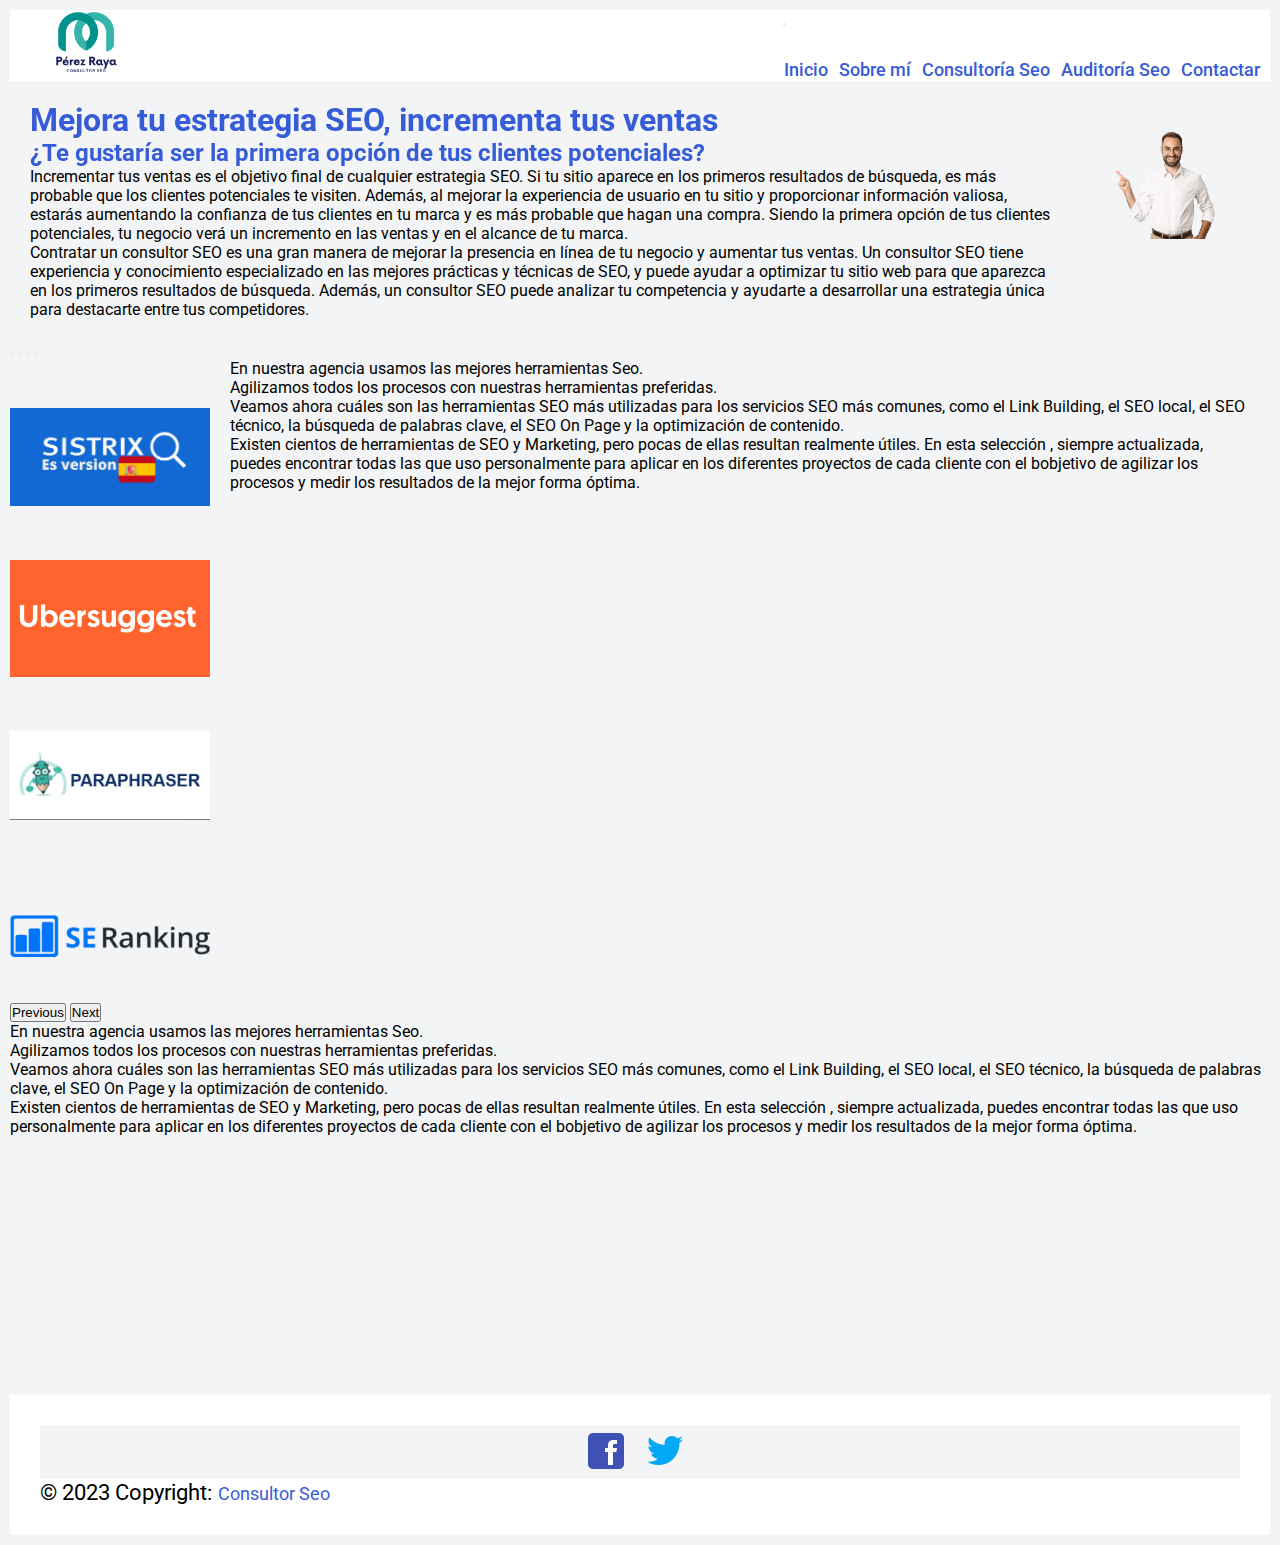
<file: index.html>
<!DOCTYPE html>
<html lang="en">
<head>
    <meta charset="UTF-8">
    <meta http-equiv="X-UA-Compatible" content="IE=edge">
    <meta name="viewport" content="width=device-width, initial-scale=1.0">
    <title>Consultor Marketing Online | Inicio</title>
    <meta name="description" content="Consultor SEO y especialista en Content Marketing. Te ayudo a aumentar las ventas de tu negocio gracias al posicionamiento web ">
    <meta name="keywords" content="consultor, seo, posicionamiento, estrategias, ventas">

    <link href="https://unpkg.com/aos@2.3.1/dist/aos.css" rel="stylesheet">
    <link href="https://cdn.jsdelivr.net/npm/bootstrap@5.3.0-alpha1/dist/css/bootstrap.min.css" rel="stylesheet" integrity="sha384-GLhlTQ8iRABdZLl6O3oVMWSktQOp6b7In1Zl3/Jr59b6EGGoI1aFkw7cmDA6j6gD" crossorigin="anonymous">
    <link rel="icon" type="image/x-icon" href="./imagenes/favicon.ico">
    <link rel="stylesheet" href="./estilos/estilos.css">
</head>
<body>
    <header>

        <nav class="navbar navbar-expand-lg ml-auto">
            <div class="container-fluid">
            <a class="navbar-brand" href="./index.html"><img class="logo" src="./imagenes/seo-perez-raya.png" alt="consultor seo"></a>
            </div>
            </nav>
            <nav class="navbar navbar-expand-lg  mr-auto">
                <div class="container-fluid">
            <button class="navbar-toggler" type="button" data-bs-toggle="collapse" data-bs-target="#navbarSupportedContent" aria-controls="navbarSupportedContent" aria-expanded="false" aria-label="Toggle navigation">
                <span class="navbar-toggler-icon"></span>
            </button>
            <div class="collapse navbar-collapse" id="navbarSupportedContent">
                <ul class="navbar-nav me-auto mb-2 mb-lg-0">
                <li class="nav-item">
                    <a class="nav-link active" aria-current="page" href="./index.html">Inicio</a>
                </li>
                <li class="nav-item">
                    <a class="nav-link" href="./paginas/sobre-mi.html">Sobre mí</a>
                </li>
                <li class="nav-item">
                    <a class="nav-link" href="./paginas/consultoria-seo.html">Consultoría Seo</a>
                </li>
                <li class="nav-item">
                    <a class="nav-link" href="./paginas/auditoria-seo.html">Auditoría Seo</a>
                </li>
                <li class="nav-item">
                    <a class="nav-link" href="./paginas/contactar.html">Contactar</a>
                </li>
                </div>
            </div>
            </nav>
        
    </header>
    <main>
        
            <section class="container-fluid">
            <div class="row imagen">
                <div class="col-lg-8 col-md-6 col-sm-12 contenido">
                    <h1 data-aos="fade-right">Mejora tu estrategia SEO, incrementa tus ventas</h1>
                    <h2 data-aos="fade-left">¿Te gustaría ser la primera opción de tus clientes potenciales?</h2>
                    <p>Incrementar tus ventas es el objetivo final de cualquier estrategia SEO. Si tu sitio aparece en los primeros resultados de búsqueda, es más probable que los clientes potenciales te visiten. Además, al mejorar la experiencia de usuario en tu sitio y proporcionar información valiosa, estarás aumentando la confianza de tus clientes en tu marca y es más probable que hagan una compra. Siendo la primera opción de tus clientes potenciales, tu negocio verá un incremento en las ventas y en el alcance de tu marca.</p>
                    <p>Contratar un consultor SEO es una gran manera de mejorar la presencia en línea de tu negocio y aumentar tus ventas. Un consultor SEO tiene experiencia y conocimiento especializado en las mejores prácticas y técnicas de SEO, y puede ayudar a optimizar tu sitio web para que aparezca en los primeros resultados de búsqueda. Además, un consultor SEO puede analizar tu competencia y ayudarte a desarrollar una estrategia única para destacarte entre tus competidores.</p>
                    
                    
                </div>
                <div class="col-lg-4 col-md-6 col-sm-12">
                <figure>
                    <img data-aos="flip-left" src="./imagenes/servicios-seo.png" alt="Servicios seo">
                </figure>
                </div>
                
                
            </div>
            </section>

            <section class="container-fluid">
                <div class="row imagen">
                    <div class="col-lg-4 col-md-6 d-none d-sm-block">
                        <div id="carouselExampleIndicators" class="carousel carousel-dark slide" data-bs-ride="carousel">
                            <div class="carousel-indicators">
                                <button type="button" data-bs-target="#carouselExampleIndicators" data-bs-slide-to="0"
                                    class="active" aria-current="true" aria-label="Slide 1"></button>
                                <button type="button" data-bs-target="#carouselExampleIndicators" data-bs-slide-to="1"
                                    aria-label="Slide 2"></button>
                                <button type="button" data-bs-target="#carouselExampleIndicators" data-bs-slide-to="2"
                                    aria-label="Slide 3"></button>
                                    <button type="button" data-bs-target="#carouselExampleIndicators" data-bs-slide-to="3"
                                    aria-label="Slide 4"></button>
                            </div>
                            <div class="carousel-inner">
                                
                                <div class="carousel-item">
                                    <img src="./imagenes/es-sis.png" class="d-block w-100" alt="Sistrix">
                                </div>
                                <div class="carousel-item">
                                    <img src="./imagenes/uber.png" class="d-block w-100" alt="Ubersuggest">
                                </div>
                                <div class="carousel-item">
                                    <img src="./imagenes/para-logo.png" class="d-block w-100" alt="paraphraser">
                                </div>
                                <div class="carousel-item active">
                                    <img src="./imagenes/SE-Ranking-logo.png" class="d-block text-center" alt="seranking">
                                </div>
                            </div>
                            <button class="carousel-control-prev" type="button" data-bs-target="#carouselExampleIndicators"
                                data-bs-slide="prev">
                                <span class="carousel-control-prev-icon" aria-hidden="true"></span>
                                <span class="visually-hidden">Previous</span>
                            </button>
                            <button class="carousel-control-next" type="button" data-bs-target="#carouselExampleIndicators"
                                data-bs-slide="next">
                                <span class="carousel-control-next-icon" aria-hidden="true"></span>
                                <span class="visually-hidden">Next</span>
                            </button>
                        </div>
                    </div>  
                    <div class="col-lg-8 col-md-6 d-none d-sm-block contenido">
                        <p> En nuestra agencia usamos las mejores herramientas Seo. </p>
                        <p>Agilizamos todos los procesos con nuestras herramientas preferidas.</p>
                        <p>Veamos ahora cuáles son las herramientas SEO más utilizadas para los servicios SEO más comunes, como el Link Building, el SEO local, el SEO técnico, la búsqueda de palabras clave, el SEO On Page y la optimización de contenido.</p>
                        <p>Existen cientos de herramientas de SEO y Marketing, pero pocas de ellas resultan realmente útiles. En esta selección , siempre actualizada, puedes encontrar todas las que uso personalmente para aplicar en los diferentes proyectos de cada cliente con el bobjetivo de agilizar los procesos y medir los resultados de la mejor forma óptima.</p>
                        
                        
                    </div>
                </div>
                </section>

                <section class="container-fluid">
                    <div class="row imagen">
                        
                        <div class="d-md-none">
                        <p>En nuestra agencia usamos las mejores herramientas Seo. </p>
                        <p>Agilizamos todos los procesos con nuestras herramientas preferidas.</p>
                        <p>Veamos ahora cuáles son las herramientas SEO más utilizadas para los servicios SEO más comunes, como el Link Building, el SEO local, el SEO técnico, la búsqueda de palabras clave, el SEO On Page y la optimización de contenido.</p>
                        <p>Existen cientos de herramientas de SEO y Marketing, pero pocas de ellas resultan realmente útiles. En esta selección , siempre actualizada, puedes encontrar todas las que uso personalmente para aplicar en los diferentes proyectos de cada cliente con el bobjetivo de agilizar los procesos y medir los resultados de la mejor forma óptima.</p>
                        
                            <div class="d-md-none">
                                <figure>
                                    <img data-aos="flip-left" src="./imagenes/es-sis.png" alt="Sistrix">
                                </figure>
                            </div>    
                            
                        </div>
                    </div>
                    </section>
    </main>
    <!-- pie de página-->
    <footer>
        
        <div  class="redes">
        <a href="https://www.facebook.com/" target="_blank"><img src="./imagenes/icons8-facebook-48.png" alt="facebook" title="facebook"> </a>
        <a href="https://twitter.com/" target="_blank"><img src="./imagenes/icons8-twitter-48.png" alt="twitter" title="twitter"></a>
        </div>
        
        <p class="text-center p-3";>
        © 2023 Copyright:
        <a href="#" target="_blank">Consultor Seo</a>
        </p>

        
    </footer>
    <script src="https://unpkg.com/aos@2.3.1/dist/aos.js"></script>
    <script>
        AOS.init();
    </script>
    <script src="https://cdn.jsdelivr.net/npm/bootstrap@5.3.0-alpha1/dist/js/bootstrap.bundle.min.js" integrity="sha384-w76AqPfDkMBDXo30jS1Sgez6pr3x5MlQ1ZAGC+nuZB+EYdgRZgiwxhTBTkF7CXvN" crossorigin="anonymous"></script>
</body>

</html>
</file>
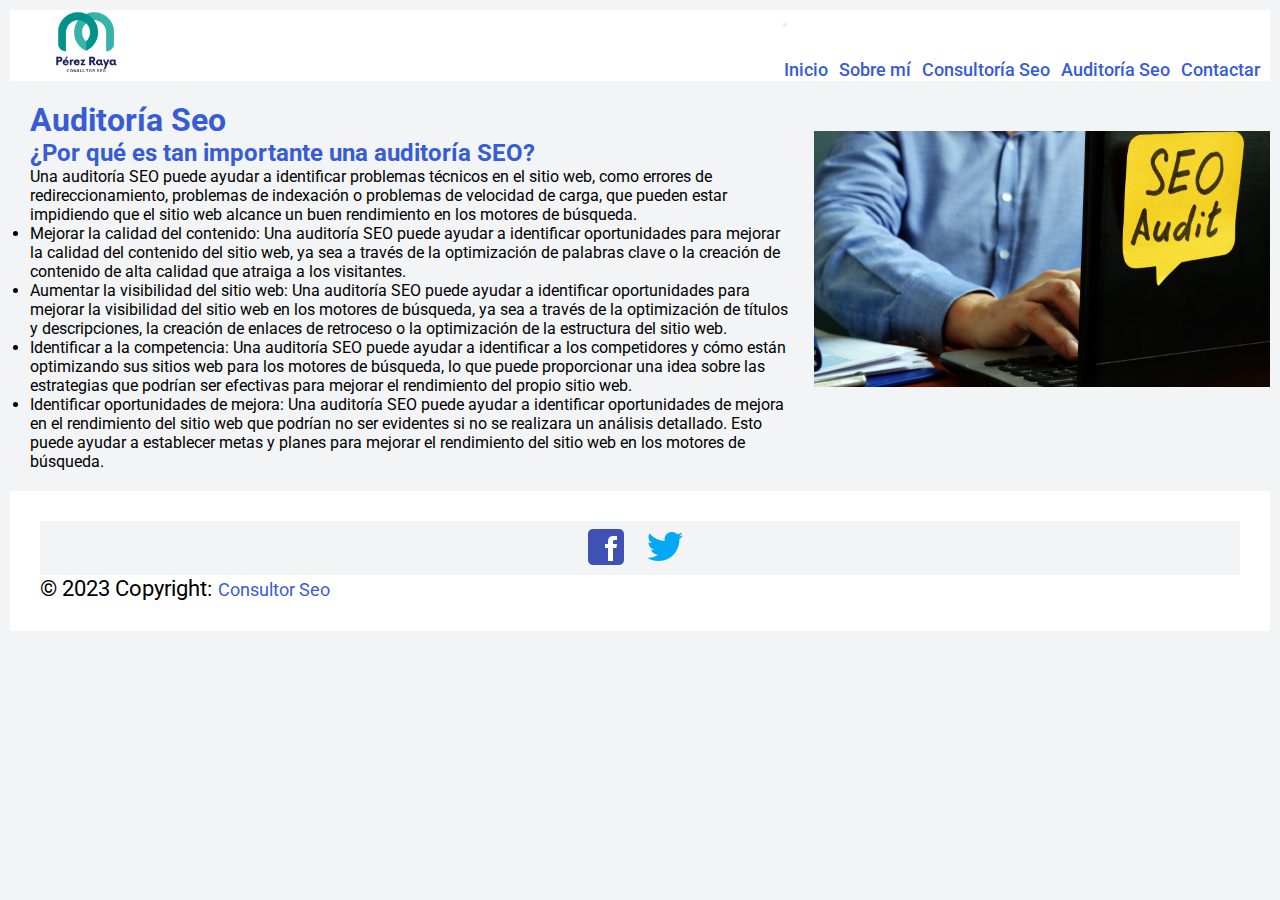
<file: paginas/auditoria-seo.html>
<!DOCTYPE html>
<html lang="en">
<head>
    <meta charset="UTF-8">
    <meta http-equiv="X-UA-Compatible" content="IE=edge">
    <meta name="viewport" content="width=device-width, initial-scale=1.0">
    <title>Auditoría Seo</title>
    <meta name="description" content="Auditoría SEO ❌ Descubrimos lo que FALLA en tu web y lo Arreglamos ✔️ Conoce nuestra Metodología y Fases de aplicación ☝ AQUÍ">
    <meta name="keywords" content=", auditoria, analisis, estructura, visibilidad, consultor, seo, posicionamiento, estrategias, ventas">
    <link href="https://unpkg.com/aos@2.3.1/dist/aos.css" rel="stylesheet">
    <link href="https://cdn.jsdelivr.net/npm/bootstrap@5.3.0-alpha1/dist/css/bootstrap.min.css" rel="stylesheet" integrity="sha384-GLhlTQ8iRABdZLl6O3oVMWSktQOp6b7In1Zl3/Jr59b6EGGoI1aFkw7cmDA6j6gD" crossorigin="anonymous">
    <link rel="icon" type="image/x-icon" href="../imagenes/favicon.ico">
    <link rel="stylesheet" href="../estilos/estilos.css">
</head>
<body>
    <header>

        <nav class="navbar navbar-expand-lg ml-auto">
            <div class="container-fluid">
            <a class="navbar-brand" href="../index.html"><img class="logo" src="../imagenes/seo-perez-raya.png" alt="consultor seo"></a>
            </div>
            </nav>
            <nav class="navbar navbar-expand-lg  mr-auto">
                <div class="container-fluid">
            <button class="navbar-toggler" type="button" data-bs-toggle="collapse" data-bs-target="#navbarSupportedContent" aria-controls="navbarSupportedContent" aria-expanded="false" aria-label="Toggle navigation">
                <span class="navbar-toggler-icon"></span>
            </button>
            <div class="collapse navbar-collapse" id="navbarSupportedContent">
                <ul class="navbar-nav me-auto mb-2 mb-lg-0">
                <li class="nav-item">
                    <a class="nav-link" aria-current="page" href="../index.html">Inicio</a>
                </li>
                <li class="nav-item">
                    <a class="nav-link" href="./sobre-mi.html">Sobre mí</a>
                </li>
                <li class="nav-item">
                    <a class="nav-link" href="./consultoria-seo.html">Consultoría Seo</a>
                </li>
                <li class="nav-item">
                    <a class="nav-link active" href="./auditoria-seo.html">Auditoría Seo</a>
                </li>
                <li class="nav-item">
                    <a class="nav-link" href="./contactar.html">Contactar</a>
                </li>
                </div>
            </div>
            </nav>
        
    </header>
    <main>
        
        <section class="container-fluid">
            <div class="row imagen">
                <div class="col-lg-8 col-md-6 col-sm-12 contenido">
                    <h1>Auditoría Seo</h1>
                    <h2>¿Por qué es tan importante una auditoría SEO?</h2>
                    <p>Una auditoría SEO puede ayudar a identificar problemas técnicos en el sitio web, como errores de redireccionamiento, problemas de indexación o problemas de velocidad de carga, que pueden estar impidiendo que el sitio web alcance un buen rendimiento en los motores de búsqueda.</p>
                    <p>
                    <ul class="listas">
                        <li>Mejorar la calidad del contenido: Una auditoría SEO puede ayudar a identificar oportunidades para mejorar la calidad del contenido del sitio web, ya sea a través de la optimización de palabras clave o la creación de contenido de alta calidad que atraiga a los visitantes.</li>

                        <li>Aumentar la visibilidad del sitio web: Una auditoría SEO puede ayudar a identificar oportunidades para mejorar la visibilidad del sitio web en los motores de búsqueda, ya sea a través de la optimización de títulos y descripciones, la creación de enlaces de retroceso o la optimización de la estructura del sitio web.</li>

                        <li>Identificar a la competencia: Una auditoría SEO puede ayudar a identificar a los competidores y cómo están optimizando sus sitios web para los motores de búsqueda, lo que puede proporcionar una idea sobre las estrategias que podrían ser efectivas para mejorar el rendimiento del propio sitio web.</li>

                        <li>Identificar oportunidades de mejora: Una auditoría SEO puede ayudar a identificar oportunidades de mejora en el rendimiento del sitio web que podrían no ser evidentes si no se realizara un análisis detallado. Esto puede ayudar a establecer metas y planes para mejorar el rendimiento del sitio web en los motores de búsqueda.</li>
                    </ul> 
                </p>

                        
                    
                    
                </div>
                <div class="col-lg-4 col-md-6 col-sm-12">
                <figure>
                    <img src="../imagenes/auditoria-seo.png" alt="auditoria seo">
                </figure>
            </div>
                
                
            </div>
            </section>

    </main>
    <footer>
        <div  class="redes">
            <a href="https://www.facebook.com/" target="_blank"><img src="../imagenes/icons8-facebook-48.png" alt="facebook" title="facebook"> </a>
            <a href="https://twitter.com/" target="_blank"><img src="../imagenes/icons8-twitter-48.png" alt="twitter" title="twitter"></a>
            </div>
            
            <p class="text-center p-3";>
                © 2023 Copyright:
                <a href="#" target="_blank">Consultor Seo</a>
                </p>
    </footer>
    <script src="https://unpkg.com/aos@2.3.1/dist/aos.js"></script>
    <script>
        AOS.init();
    </script>
    <script src="https://cdn.jsdelivr.net/npm/bootstrap@5.3.0-alpha1/dist/js/bootstrap.bundle.min.js" integrity="sha384-w76AqPfDkMBDXo30jS1Sgez6pr3x5MlQ1ZAGC+nuZB+EYdgRZgiwxhTBTkF7CXvN" crossorigin="anonymous"></script>
</body>
</html>
</file>
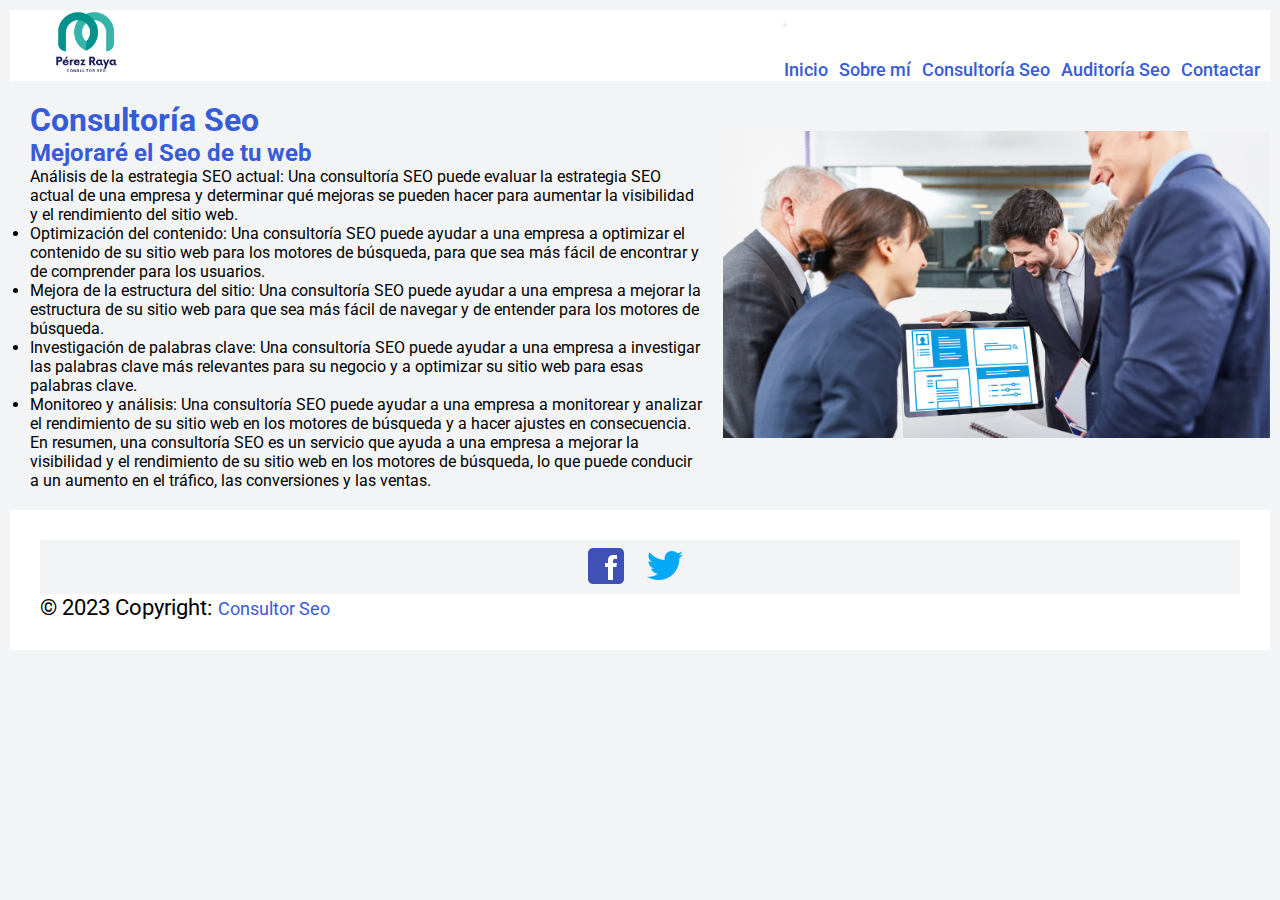
<file: paginas/consultoria-seo.html>
<!DOCTYPE html>
<html lang="en">
<head>
    <meta charset="UTF-8">
    <meta http-equiv="X-UA-Compatible" content="IE=edge">
    <meta name="viewport" content="width=device-width, initial-scale=1.0">
    <title>Consultoría SEO Online</title>
    <meta name="description" content="Consultor SEO y especialista en Content Marketing. Te ayudo a aumentar las ventas de tu negocio gracias al posicionamiento web">
    <meta name="keywords" content="optimizacion, mejoras, analisis, estructura, visibilidad, consultor, seo, posicionamiento, estrategias, ventas">
    <link href="https://unpkg.com/aos@2.3.1/dist/aos.css" rel="stylesheet">
    <link href="https://cdn.jsdelivr.net/npm/bootstrap@5.3.0-alpha1/dist/css/bootstrap.min.css" rel="stylesheet" integrity="sha384-GLhlTQ8iRABdZLl6O3oVMWSktQOp6b7In1Zl3/Jr59b6EGGoI1aFkw7cmDA6j6gD" crossorigin="anonymous">
    <link rel="icon" type="image/x-icon" href="../imagenes/favicon.ico">
    <link rel="stylesheet" href="../estilos/estilos.css">
</head>
<body>
    <header>

        <nav class="navbar navbar-expand-lg ml-auto">
            <div class="container-fluid">
            <a class="navbar-brand" href="../index.html"><img class="logo" src="../imagenes/seo-perez-raya.png" alt="consultor seo"></a>
            </div>
            </nav>
            <nav class="navbar navbar-expand-lg  mr-auto">
                <div class="container-fluid">
            <button class="navbar-toggler" type="button" data-bs-toggle="collapse" data-bs-target="#navbarSupportedContent" aria-controls="navbarSupportedContent" aria-expanded="false" aria-label="Toggle navigation">
                <span class="navbar-toggler-icon"></span>
            </button>
            <div class="collapse navbar-collapse" id="navbarSupportedContent">
                <ul class="navbar-nav me-auto mb-2 mb-lg-0">
                <li class="nav-item">
                    <a class="nav-link" aria-current="page" href="../index.html">Inicio</a>
                </li>
                <li class="nav-item">
                    <a class="nav-link" href="./sobre-mi.html">Sobre mí</a>
                </li>
                <li class="nav-item">
                    <a class="nav-link active" href="./consultoria-seo.html">Consultoría Seo</a>
                </li>
                <li class="nav-item">
                    <a class="nav-link" href="./auditoria-seo.html">Auditoría Seo</a>
                </li>
                <li class="nav-item">
                    <a class="nav-link" href="./contactar.html">Contactar</a>
                </li>
                </div>
            </div>
            </nav>
        
    </header>
    <main>
        
        <section class="container-fluid">
            <div class="row imagen">
                <div class="col-lg-8 col-md-6 col-sm-12 contenido">
                    <h1>Consultoría Seo</h1>
                    <h2>Mejoraré el Seo de tu web</h2>
                    <p>Análisis de la estrategia SEO actual: Una consultoría SEO puede evaluar la estrategia SEO actual de una empresa y determinar qué mejoras se pueden hacer para aumentar la visibilidad y el rendimiento del sitio web.</p>
                    
                    <ul class="listas">
                        <li>Optimización del contenido: Una consultoría SEO puede ayudar a una empresa a optimizar el contenido de su sitio web para los motores de búsqueda, para que sea más fácil de encontrar y de comprender para los usuarios.</li>

                        <li>Mejora de la estructura del sitio: Una consultoría SEO puede ayudar a una empresa a mejorar la estructura de su sitio web para que sea más fácil de navegar y de entender para los motores de búsqueda.

                        <li>Investigación de palabras clave: Una consultoría SEO puede ayudar a una empresa a investigar las palabras clave más relevantes para su negocio y a optimizar su sitio web para esas palabras clave.

                        <li>Monitoreo y análisis: Una consultoría SEO puede ayudar a una empresa a monitorear y analizar el rendimiento de su sitio web en los motores de búsqueda y a hacer ajustes en consecuencia.
                    </ul> 
                
<p>En resumen, una consultoría SEO es un servicio que ayuda a una empresa a mejorar la visibilidad y el rendimiento de su sitio web en los motores de búsqueda, lo que puede conducir a un aumento en el tráfico, las conversiones y las ventas.</p>
                        
                    
                    
                </div>
                <div class="col-lg-4 col-md-6 col-sm-12">
                <figure>
                    <img src="../imagenes/consultoria-seo.png" alt="consultoria seo">
                </figure>
                </div>
                
                
            </div>
            </section>

    </main>
    <footer>
        <div  class="redes">
            <a href="https://www.facebook.com/" target="_blank"><img src="../imagenes/icons8-facebook-48.png" alt="facebook" title="facebook"> </a>
            <a href="https://twitter.com/" target="_blank"><img src="../imagenes/icons8-twitter-48.png" alt="twitter" title="twitter"></a>
            </div>
            
            <p class="text-center p-3";>
                © 2023 Copyright:
                <a href="#" target="_blank">Consultor Seo</a>
                </p>
    </footer>
    <script src="https://unpkg.com/aos@2.3.1/dist/aos.js"></script>
    <script>
        AOS.init();
    </script>
    <script src="https://cdn.jsdelivr.net/npm/bootstrap@5.3.0-alpha1/dist/js/bootstrap.bundle.min.js" integrity="sha384-w76AqPfDkMBDXo30jS1Sgez6pr3x5MlQ1ZAGC+nuZB+EYdgRZgiwxhTBTkF7CXvN" crossorigin="anonymous"></script>
</body>
</html>
</file>
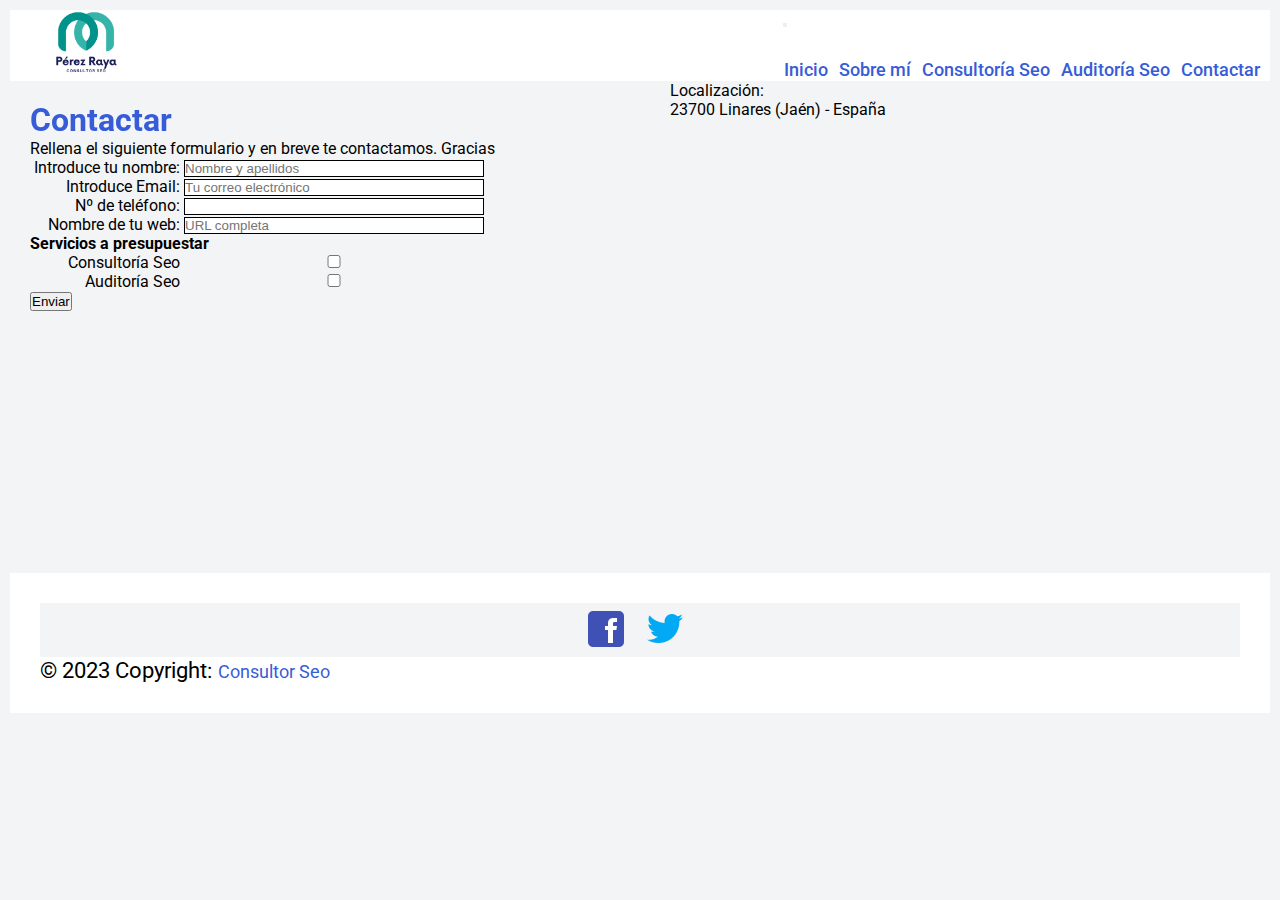
<file: paginas/contactar.html>
<!DOCTYPE html>
<html lang="en">
<head>
    <meta charset="UTF-8">
    <meta http-equiv="X-UA-Compatible" content="IE=edge">
    <meta name="viewport" content="width=device-width, initial-scale=1.0">
    <title>Contactar</title>
    <meta name="description" content="¿En qué te puedo ayudar? Si necesitas que te ayude a mejorar el posicionamiento de tu web o tienes alguna duda, ponte en contacto conmigo.">
    <meta name="keywords" content="contactar, seo, ayuda, presupuesto">
    <link href="https://unpkg.com/aos@2.3.1/dist/aos.css" rel="stylesheet">
    <link href="https://cdn.jsdelivr.net/npm/bootstrap@5.3.0-alpha1/dist/css/bootstrap.min.css" rel="stylesheet" integrity="sha384-GLhlTQ8iRABdZLl6O3oVMWSktQOp6b7In1Zl3/Jr59b6EGGoI1aFkw7cmDA6j6gD" crossorigin="anonymous">
    <link rel="icon" type="image/x-icon" href="../imagenes/favicon.ico">
    <link rel="stylesheet" href="../estilos/estilos.css">
</head>
<body>
    <header>

        <nav class="navbar navbar-expand-lg ml-auto">
            <div class="container-fluid">
            <a class="navbar-brand" href="../index.html"><img class="logo" src="../imagenes/seo-perez-raya.png" alt="consultor seo"></a>
            </div>
            </nav>
            <nav class="navbar navbar-expand-lg  mr-auto">
                <div class="container-fluid">
            <button class="navbar-toggler" type="button" data-bs-toggle="collapse" data-bs-target="#navbarSupportedContent" aria-controls="navbarSupportedContent" aria-expanded="false" aria-label="Toggle navigation">
                <span class="navbar-toggler-icon"></span>
            </button>
            <div class="collapse navbar-collapse" id="navbarSupportedContent">
                <ul class="navbar-nav me-auto mb-2 mb-lg-0">
                <li class="nav-item">
                    <a class="nav-link" aria-current="page" href="../index.html">Inicio</a>
                </li>
                <li class="nav-item">
                    <a class="nav-link" href="./sobre-mi.html">Sobre mí</a>
                </li>
                <li class="nav-item">
                    <a class="nav-link" href="./consultoria-seo.html">Consultoría Seo</a>
                </li>
                <li class="nav-item">
                    <a class="nav-link" href="./auditoria-seo.html">Auditoría Seo</a>
                </li>
                <li class="nav-item">
                    <a class="nav-link active" href="./contactar.html">Contactar</a>
                </li>
                </div>
            </div>
            </nav>
        
    </header>
    <main>
        <section class="container-fluid">
            <div class="row imagen">
                <div class="col-lg-8 col-md-6 col-sm-12 contenido">
                    <h1 data-aos="fade-right">Contactar</h1>
                    <p>Rellena el siguiente formulario y en breve te contactamos. Gracias</p>
                        <form action="#" method="post">
                            <div class="mb-3 form-row">
                                <label for="nombre" class="form-label">Introduce tu nombre:</label>
                                <input type="text" class="form-control" name="nombre" id="nombre" required placeholder="Nombre y apellidos">
                            </div>
                            <div class="mb-3">
                                <label for="email" class="form-label">Introduce Email:</label>
                                <input type="text" class="form-control" name="nombre" id="email" required placeholder="Tu correo electrónico">
                            </div>
                            <div class="mb-3">
                                <label for="telefono" class="form-label">Nº de teléfono:</label>
                                <input type="text" class="form-control" name="telefono" id="telefono" required placeholder="">
                            </div>
                            <div class="mb-3">
                                <label for="web" class="form-label">Nombre de tu web:</label>
                                <input type="text" class="form-control" name="telefono" id="telefono" required placeholder="URL completa">
                            </div>
                            <p class="servicios">Servicios a presupuestar</p>
                            <div class="mb-3 form-check form-check-inline">
                                <label for="consultoria">Consultoría Seo</label>
                                <input type="checkbox" class="form-check-input" name="consultoria" id="consultoria">
                            </div> 
                            <div class="mb-3 form-check form-check-inline">
                                <label for="auditoria">Auditoría Seo</label>
                                <input type="checkbox" class="form-check-input" name="auditoria" id="auditoria">
                            </div> 
                            <div class="mb-3">
                                <button type="submit" class="btn btn-primary">Enviar</button>
                            </div>
                            </form>

                                
                    
                </div>
                <div class="col-lg-4 col-md-6 d-none d-sm-block">
                    <p>Localización:</p>
                    <p>23700 Linares (Jaén) - España</p>
                    <iframe src="https://www.google.com/maps/embed?pb=!1m18!1m12!1m3!1d25118.657407197283!2d-3.6487036485543047!3d38.09757000090774!2m3!1f0!2f0!3f0!3m2!1i1024!2i768!4f13.1!3m3!1m2!1s0xd6e9b2e06c12ff1%3A0x94b7e048506cc0f8!2s23700%20Linares%2C%20Ja%C3%A9n!5e0!3m2!1ses!2ses!4v1675016862260!5m2!1ses!2ses" width="600" height="450" style="border:0;" allowfullscreen="" loading="lazy" referrerpolicy="no-referrer-when-downgrade"></iframe>
                </div>
                
                
            </div>
            </section>

    </main>
    <footer>
        <div  class="redes">
            <a href="https://www.facebook.com/" target="_blank"><img src="../imagenes/icons8-facebook-48.png" alt="facebook" title="facebook"> </a>
            <a href="https://twitter.com/" target="_blank"><img src="../imagenes/icons8-twitter-48.png" alt="twitter" title="twitter"></a>
            </div>
            
            <p class="text-center p-3";>
                © 2023 Copyright:
                <a href="#" target="_blank">Consultor Seo</a>
                </p>
    </footer>
    <script src="https://unpkg.com/aos@2.3.1/dist/aos.js"></script>
    <script>
        AOS.init();
    </script>
    <script src="https://cdn.jsdelivr.net/npm/bootstrap@5.3.0-alpha1/dist/js/bootstrap.bundle.min.js" integrity="sha384-w76AqPfDkMBDXo30jS1Sgez6pr3x5MlQ1ZAGC+nuZB+EYdgRZgiwxhTBTkF7CXvN" crossorigin="anonymous"></script>
</body>
</html>
</file>
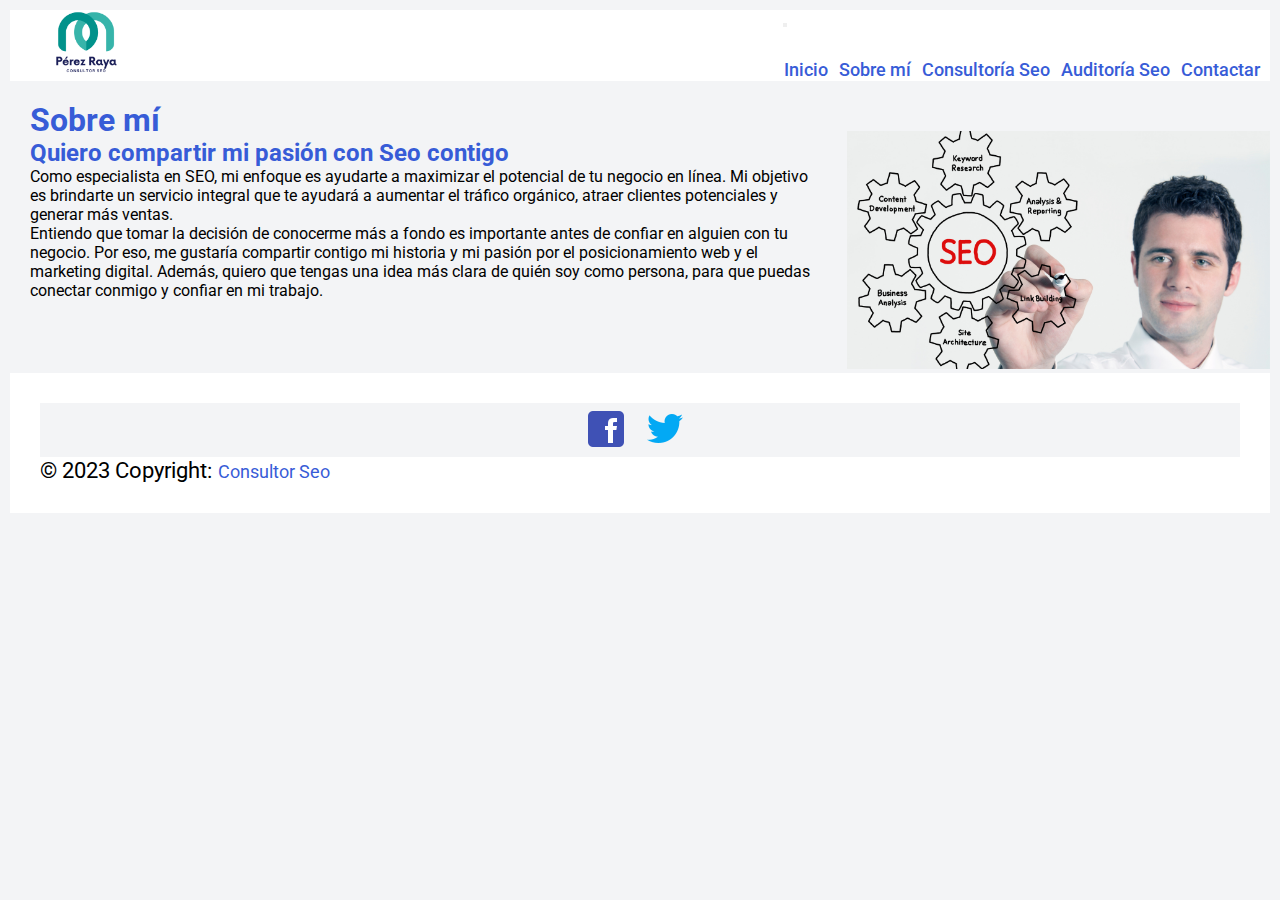
<file: paginas/sobre-mi.html>
<!DOCTYPE html>
<html lang="en">

<head>
    <meta charset="UTF-8">
    <meta http-equiv="X-UA-Compatible" content="IE=edge">
    <meta name="viewport" content="width=device-width, initial-scale=1.0">
    <title>Sobre mí | SEO Manager & Consultor SEO </title>
    <meta name="description"
        content="Actualmente me dedico profesionalmente al Posicionamiento Web como Consultor SEO. ¿Quieres conocerme un poco más?">
    <meta name="keywords"
        content="experiencia, optimizacion, mejoras, analisis, estructura, visibilidad, consultor, seo, posicionamiento, estrategias, ventas">
    <link href="https://unpkg.com/aos@2.3.1/dist/aos.css" rel="stylesheet">
    <link href="https://cdn.jsdelivr.net/npm/bootstrap@5.3.0-alpha1/dist/css/bootstrap.min.css" rel="stylesheet"
        integrity="sha384-GLhlTQ8iRABdZLl6O3oVMWSktQOp6b7In1Zl3/Jr59b6EGGoI1aFkw7cmDA6j6gD" crossorigin="anonymous">
    <link rel="icon" type="image/x-icon" href="../imagenes/favicon.ico">
    <link rel="stylesheet" href="../estilos/estilos.css">
</head>

<body>
    <header>

        <nav class="navbar navbar-expand-lg ml-auto">
            <div class="container-fluid">
                <a class="navbar-brand" href="../index.html"><img class="logo" src="../imagenes/seo-perez-raya.png"
                        alt="consultor seo"></a>
            </div>
        </nav>
        <nav class="navbar navbar-expand-lg  mr-auto">
            <div class="container-fluid">
                <button class="navbar-toggler" type="button" data-bs-toggle="collapse"
                    data-bs-target="#navbarSupportedContent" aria-controls="navbarSupportedContent"
                    aria-expanded="false" aria-label="Toggle navigation">
                    <span class="navbar-toggler-icon"></span>
                </button>
                <div class="collapse navbar-collapse" id="navbarSupportedContent">
                    <ul class="navbar-nav me-auto mb-2 mb-lg-0">
                        <li class="nav-item">
                            <a class="nav-link" aria-current="page" href="../index.html">Inicio</a>
                        </li>
                        <li class="nav-item">
                            <a class="nav-link active" href="./sobre-mi.html">Sobre mí</a>
                        </li>
                        <li class="nav-item">
                            <a class="nav-link" href="./consultoria-seo.html">Consultoría Seo</a>
                        </li>
                        <li class="nav-item">
                            <a class="nav-link" href="./auditoria-seo.html">Auditoría Seo</a>
                        </li>
                        <li class="nav-item">
                            <a class="nav-link" href="./contactar.html">Contactar</a>
                        </li>
                </div>
            </div>
        </nav>


    </header>
    <main>

        <section class="container-fluid">
            <div class="row imagen">
                <div class="col-lg-8 col-md-6 col-sm-12 contenido">
                    <h1>Sobre mí</h1>
                    <h2>Quiero compartir mi pasión con Seo contigo</h2>
                    <p>Como especialista en SEO, mi enfoque es ayudarte a maximizar el potencial de tu negocio en línea.
                        Mi objetivo es brindarte un servicio integral que te ayudará a aumentar el tráfico orgánico,
                        atraer clientes potenciales y generar más ventas.</p>
                    <p>Entiendo que tomar la decisión de conocerme más a fondo es importante antes de confiar en alguien
                        con tu negocio. Por eso, me gustaría compartir contigo mi historia y mi pasión por el
                        posicionamiento web y el marketing digital. Además, quiero que tengas una idea más clara de
                        quién soy como persona, para que puedas conectar conmigo y confiar en mi trabajo.</p>


                </div>
                <div class="col-lg-4 col-md-6 col-sm-12">
                    <figure>
                        <img src="../imagenes/consultor-seo.png" alt="consultor seo">
                    </figure>
                </div>


            </div>
        </section>

    </main>
    <footer>
        <div class="redes">
            <a href="https://www.facebook.com/" target="_blank"><img src="../imagenes/icons8-facebook-48.png"
                    alt="facebook" title="facebook"> </a>
            <a href="https://twitter.com/" target="_blank"><img src="../imagenes/icons8-twitter-48.png" alt="twitter"
                    title="twitter"></a>
        </div>

        <p class="text-center p-3" ;>
            © 2023 Copyright:
            <a href="#" target="_blank">Consultor Seo</a>
        </p>
    </footer>
    <script src="https://unpkg.com/aos@2.3.1/dist/aos.js"></script>
    <script>
        AOS.init();
    </script>
    <script src="https://cdn.jsdelivr.net/npm/bootstrap@5.3.0-alpha1/dist/js/bootstrap.bundle.min.js"
        integrity="sha384-w76AqPfDkMBDXo30jS1Sgez6pr3x5MlQ1ZAGC+nuZB+EYdgRZgiwxhTBTkF7CXvN" crossorigin="anonymous">
    </script>
</body>

</html>
</file>
<file: estilos/estilos.css>
@import url("https://fonts.googleapis.com/css2?family=Roboto:wght@300;400;500;700;900&display=swap");
@import url("https://fonts.googleapis.com/css2?family=Roboto:wght@300;400;500;700;900&display=swap");
@import url("https://fonts.googleapis.com/css2?family=Roboto:wght@300;400;500;700;900&display=swap");
header {
  display: flex;
  background-color: white;
  justify-content: space-between;
}
header .logo {
  width: 150px;
  flex: 1;
}
header .logo a {
  display: flex;
  align-items: center;
  font-family: "Roboto", sans-serif;
  font-weight: 400;
  font-weight: 500;
  color: #375cd7;
}

nav ul {
  display: flex;
  flex-wrap: wrap;
  align-items: center;
  list-style-type: none;
  font-weight: 500;
  font-size: 18px;
  margin-top: 30px;
}

* {
  margin: 0;
  padding: 0;
}

html {
  font-size: 16px;
}

body {
  background-color: #f3f4f6;
  margin: 10px;
  font-family: "Roboto", sans-serif;
  font-weight: 400;
  color: black;
}

h1 {
  color: #375cd7;
  font-size: 2em;
}

h2 {
  color: #375cd7;
  font-size: 1.5em;
}

a:link,
a:visited {
  outline: none;
  text-decoration: none;
  padding: 2px 1px 0;
  color: #375cd7;
  font-size: large;
  padding-right: 10px;
}
a:link:hover,
a:visited:hover {
  color: #375cd7;
}

.imagen {
  display: flex;
  align-items: flex-start;
  justify-content: space-between;
}
.imagen .contenido {
  padding: 20px;
  text-align: left;
}
.imagen img {
  max-width: 100%;
  padding: 50px 0px 0px 0px;
}

form {
  margin: 0 auto;
  width: 500px;
}
form label {
  display: inline-block;
  width: 150px;
  text-align: right;
}
form input,
form textarea {
  width: 300px;
  box-sizing: border-box;
  border: 1px solid #000;
}
form .enviar {
  margin-bottom: 20px;
  margin-top: 20px;
}
form .servicios {
  font-weight: bold;
}

footer {
  background-color: #ffffff;
  padding: 30px;
}
footer p {
  font-size: 1.4rem;
}
footer .redes {
  display: flex;
  flex-direction: row;
  justify-content: center;
  background: #f3f4f6;
  text-align: center;
  align-items: center;
}
footer .redes hr {
  background-color: #375cd7;
  height: 10px;
  margin-left: 25%;
  width: 25%;
}

/*# sourceMappingURL=estilos.css.map */
</file>
